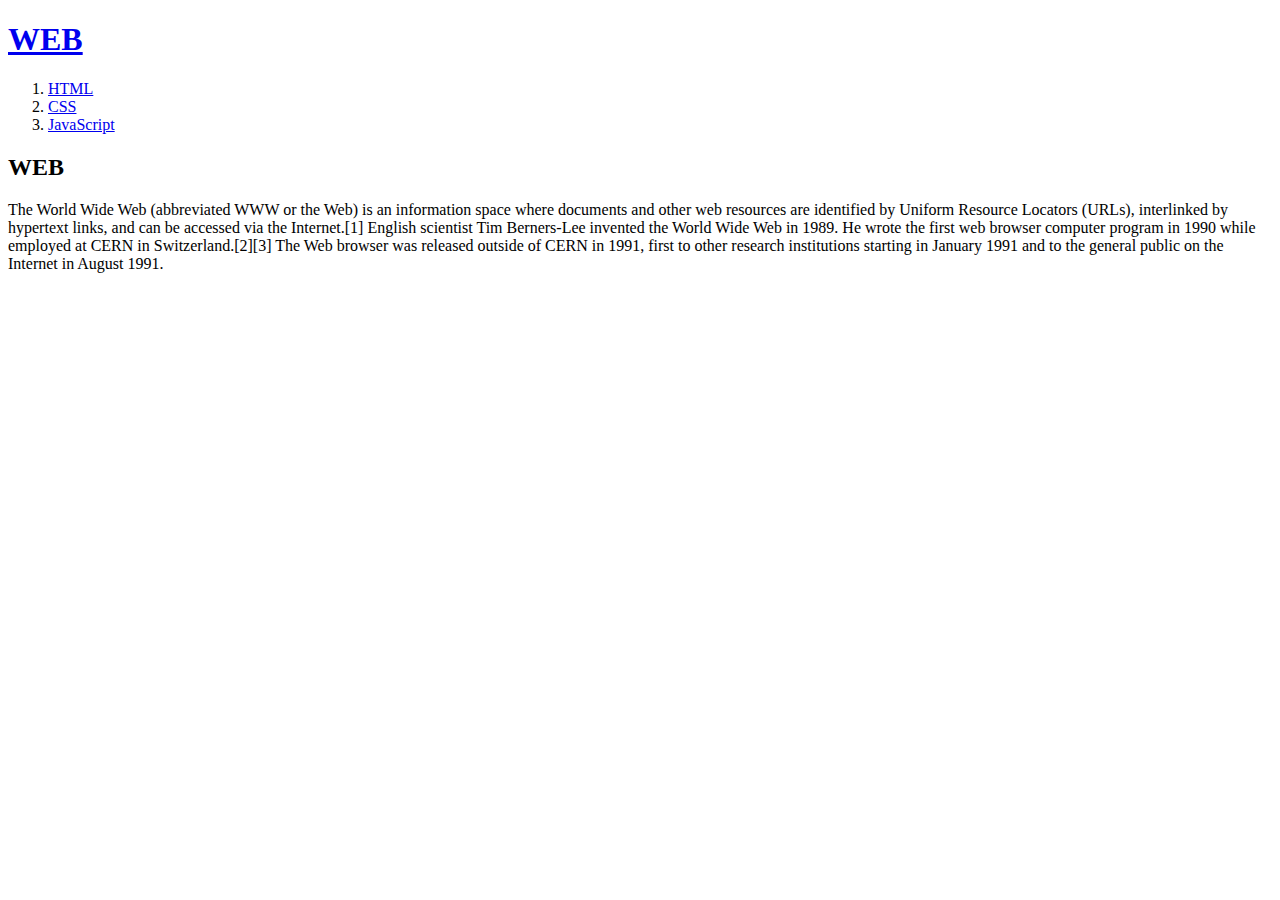
<file: index.html>
<!doctype html>
<html>
<head>
<title>WEB1 - html</title>
<meta charset="utf-8">
</head>
<body>
  <h1><a href="index.html">WEB</a></h1>
<ol>
  <li><a href="1.html">HTML</a></li>
<li><a href="2.html">CSS</a></li>
<li><a href="3.html">JavaScript</a></li>
</ol>

<h2>WEB</h2>
<p>The World Wide Web (abbreviated WWW or the Web) is an information space where documents and other web resources are identified by Uniform Resource Locators (URLs), interlinked by hypertext links, and can be accessed via the Internet.[1] English scientist Tim Berners-Lee invented the World Wide Web in 1989. He wrote the first web browser computer program in 1990 while employed at CERN in Switzerland.[2][3] The Web browser was released outside of CERN in 1991, first to other research institutions starting in January 1991 and to the general public on the Internet in August 1991.
</p>
</body>
</html>
</file>
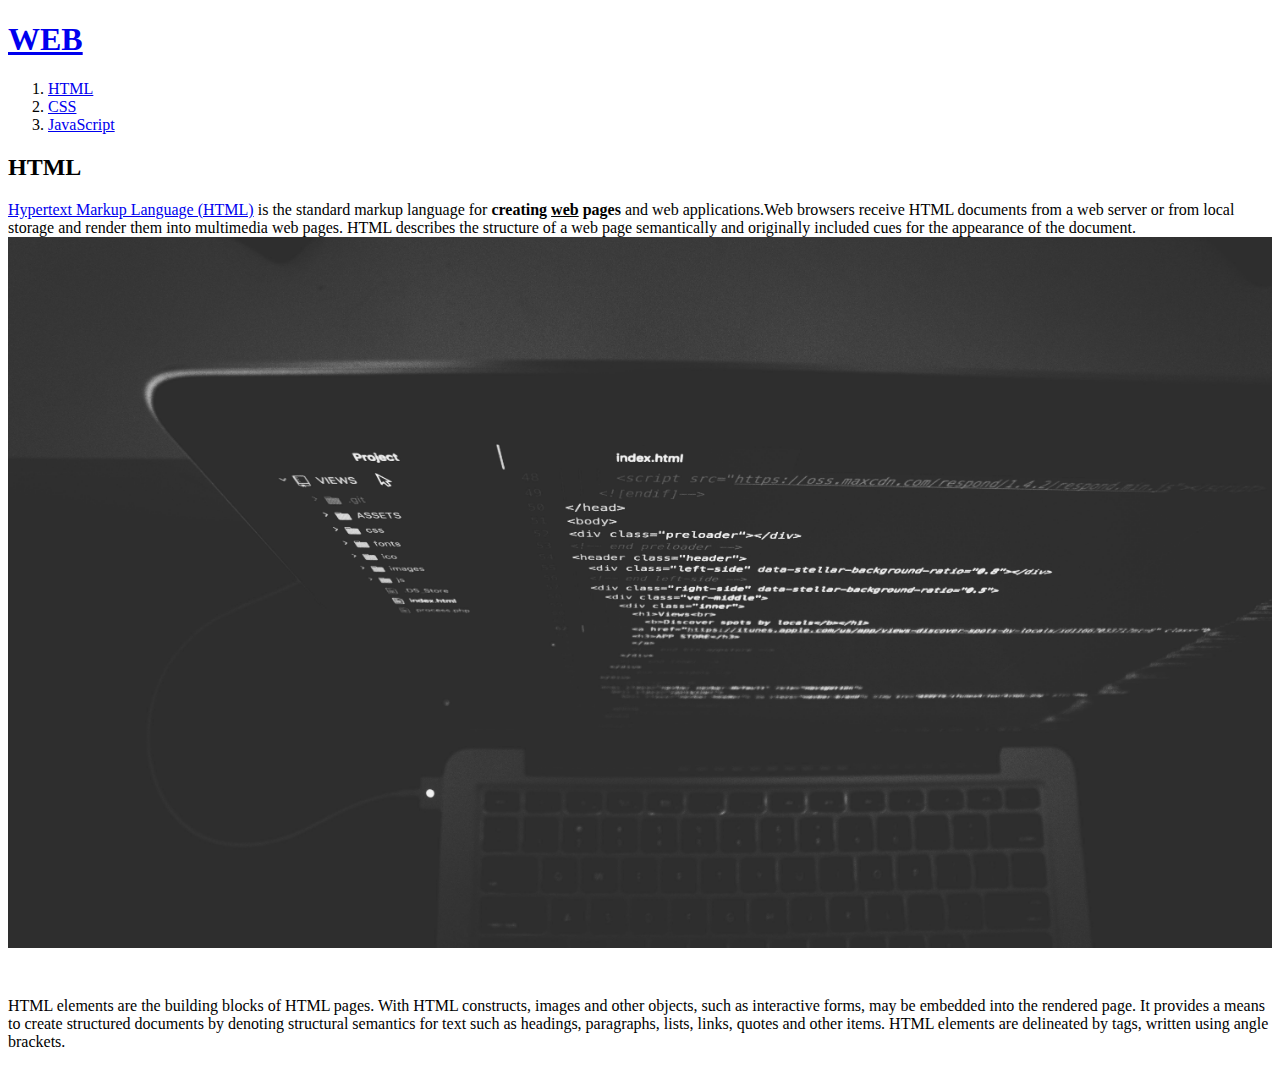
<file: 1.html>
<!doctype html>
<html>
<head>
<title>WEB1 - html</title>
<meta charset="utf-8">
</head>
<body>
  <h1><a href="index.html">WEB</a></h1>
<ol>
  <li><a href="1.html">HTML</a></li>
<li><a href="2.html">CSS</a></li>
<li><a href="3.html">JavaScript</a></li>
</ol>

<h2>HTML</h2>
<p><a
  href="http://www.w3.org/TR/html5/"target="_blank"title="html5 specificaion">Hypertext Markup Language (HTML)</a> is the standard markup language for <strong>creating <u>web</u> pages</strong> and web applications.Web browsers receive HTML documents from a web server or from local storage and render them into multimedia web pages. HTML describes the structure of a web page semantically and originally included cues for the appearance of the document.
  <img src="coding.jpg" width="100%">
</p><p style="margin-top:45px;"">HTML elements are the building blocks of HTML pages. With HTML constructs, images and other objects, such as interactive forms, may be embedded into the rendered page. It provides a means to create structured documents by denoting structural semantics for text such as headings, paragraphs, lists, links, quotes and other items. HTML elements are delineated by tags, written using angle brackets.</p>
</body>
</html>
</file>
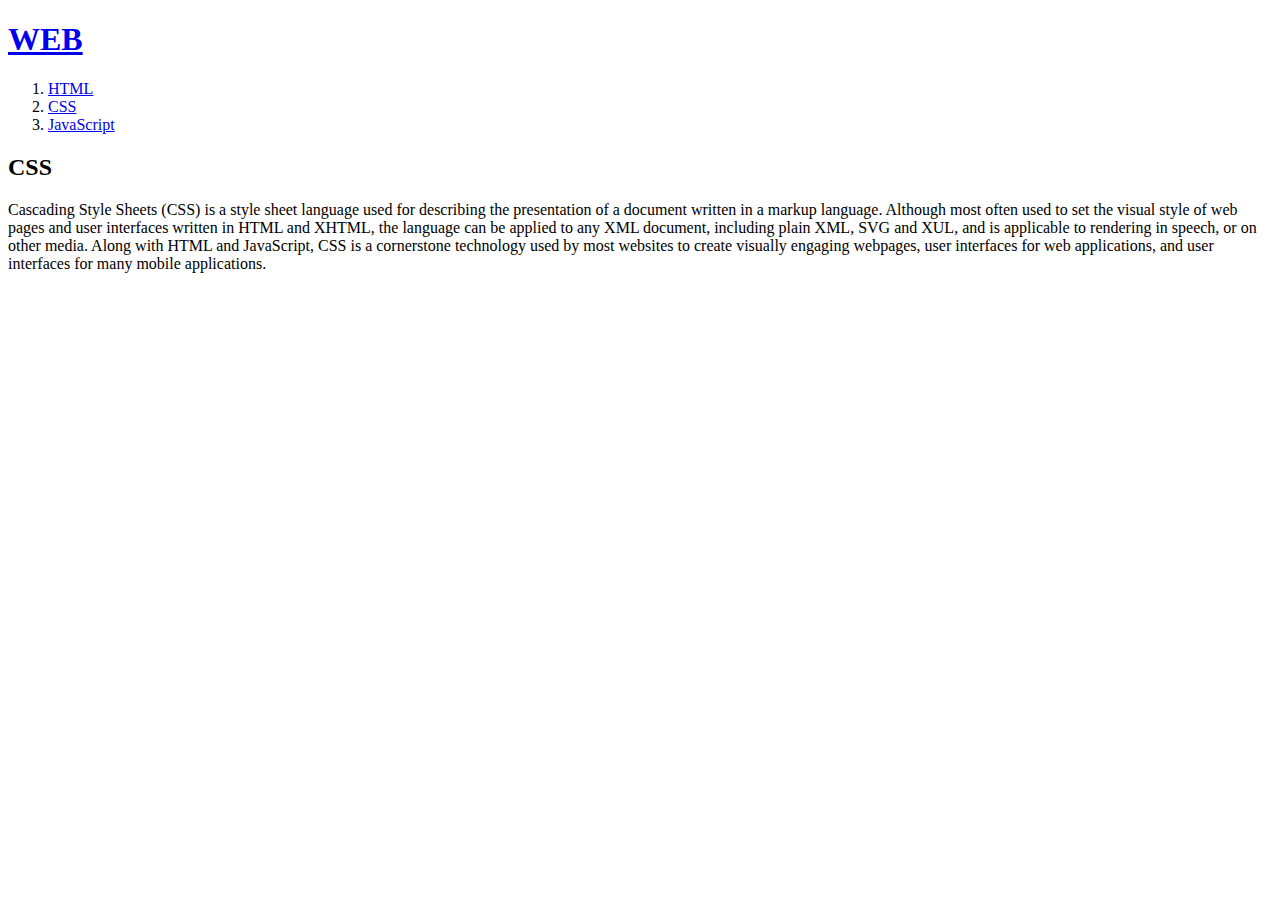
<file: 2.html>
<!doctype html>
<html>
<head>
<title>WEB1 - html</title>
<meta charset="utf-8">
</head>
<body>
  <h1><a href="index.html">WEB</a></h1>
<ol>
  <li><a href="1.html">HTML</a></li>
<li><a href="2.html">CSS</a></li>
<li><a href="3.html">JavaScript</a></li>
</ol>

<h2>CSS</h2>
<p>Cascading Style Sheets (CSS) is a style sheet language used for describing the presentation of a document written in a markup language. Although most often used to set the visual style of web pages and user interfaces written in HTML and XHTML, the language can be applied to any XML document, including plain XML, SVG and XUL, and is applicable to rendering in speech, or on other media. Along with HTML and JavaScript, CSS is a cornerstone technology used by most websites to create visually engaging webpages, user interfaces for web applications, and user interfaces for many mobile applications.
</p>
</file>
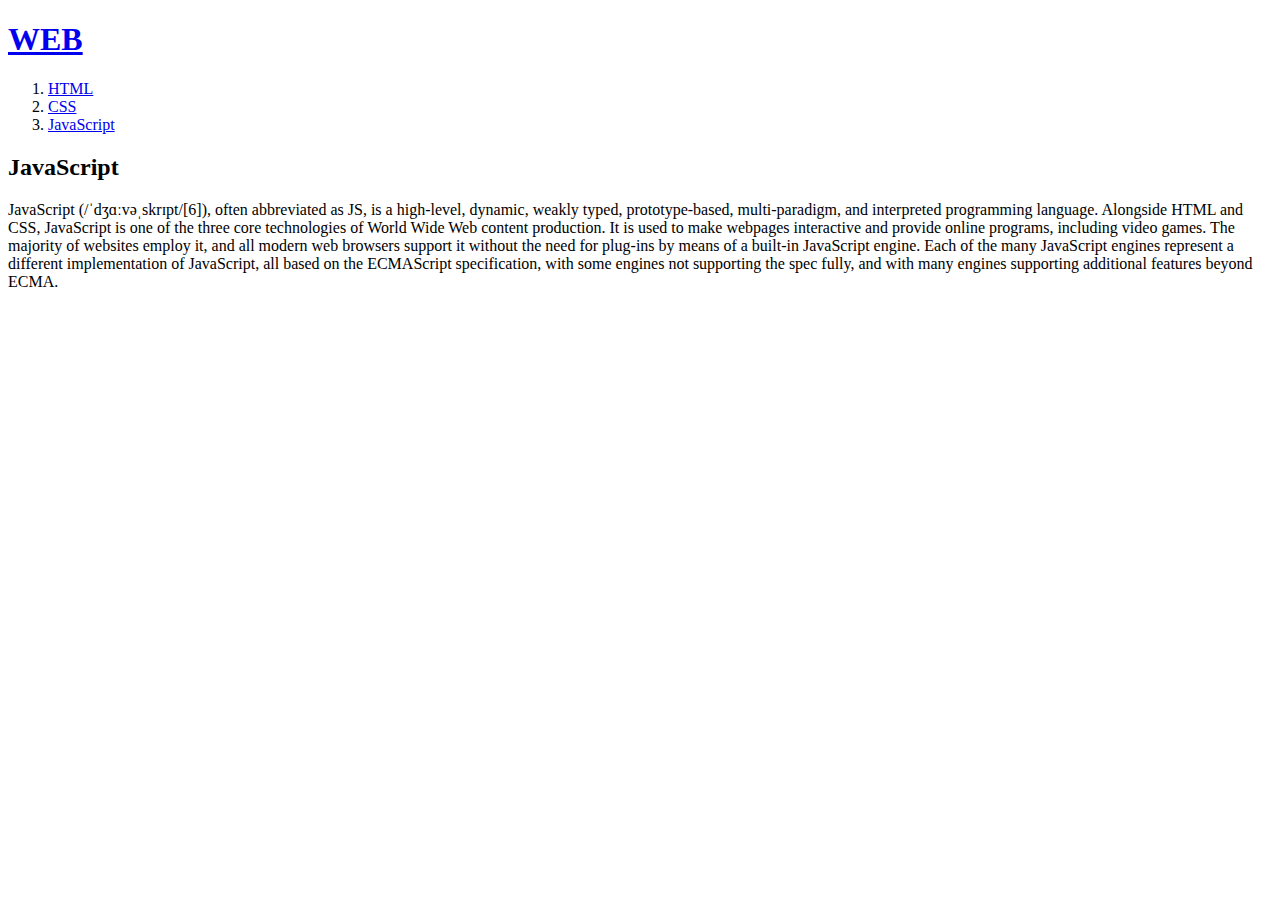
<file: 3.html>
<!doctype html>
<html>
<head>
<title>WEB1 - html</title>
<meta charset="utf-8">
</head>
<body>
  <h1><a href="index.html">WEB</a></h1>
<ol>
  <li><a href="1.html">HTML</a></li>
<li><a href="2.html">CSS</a></li>
<li><a href="3.html">JavaScript</a></li>
</ol>

<h2>JavaScript</h2>
<p>JavaScript (/ˈdʒɑːvəˌskrɪpt/[6]), often abbreviated as JS, is a high-level, dynamic, weakly typed, prototype-based, multi-paradigm, and interpreted programming language. Alongside HTML and CSS, JavaScript is one of the three core technologies of World Wide Web content production. It is used to make webpages interactive and provide online programs, including video games. The majority of websites employ it, and all modern web browsers support it without the need for plug-ins by means of a built-in JavaScript engine. Each of the many JavaScript engines represent a different implementation of JavaScript, all based on the ECMAScript specification, with some engines not supporting the spec fully, and with many engines supporting additional features beyond ECMA.
</p>
</file>
